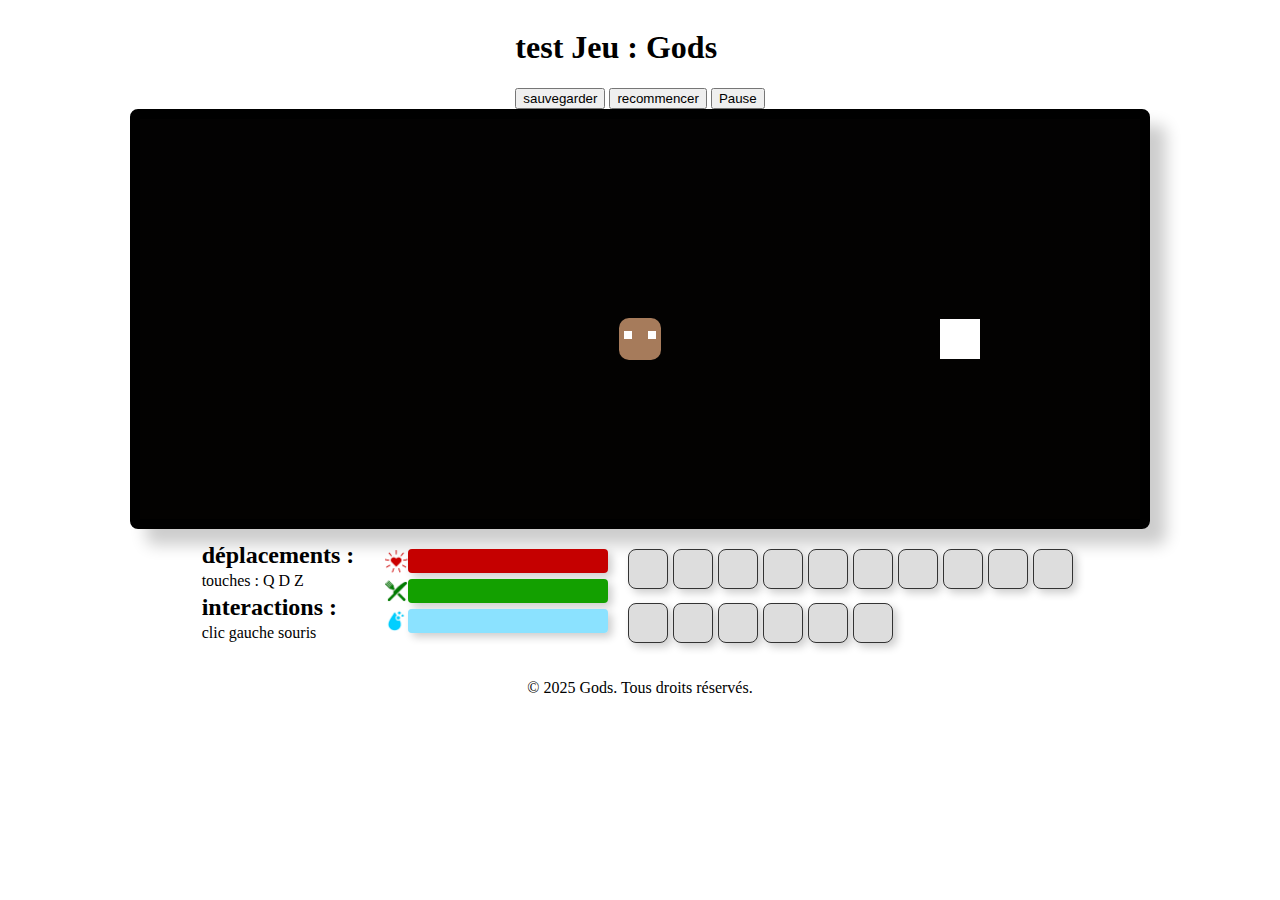
<file: index.html>
<!DOCTYPE html>
<html lang="fr">
  <head>
    <meta charset="UTF-8" />
    <title>gods</title>
    <meta name="viewport" content="width=device-width, initial-scale=1.0" />
    <meta name="description" content="jeu de survie" />
    <script src="./assets/scripts/actions.js" defer></script>
    <script src="./assets/scripts/blocs.js" defer></script>
    <script src="./assets/scripts/ciel.js" defer></script>
    <script src="./assets/scripts/game.js" defer></script>
    <script src="./assets/scripts/inventaire.js" defer></script>
    <script src="./assets/scripts/joueur.js" defer></script>
    <script src="./assets/scripts/mobs.js" defer></script>
    <script src="./assets/scripts/monde.js" defer></script>
    <script src="./assets/scripts/notifications.js" defer></script>
    <script src="./assets/scripts/physique.js" defer></script>
    <script src="./assets/scripts/sauvegarde.js" defer></script>
    <script src="./assets/scripts/score.js" defer></script>
    <script src="./assets/scripts/tooltip.js" defer></script>
    <script src="./assets/scripts/gods.js" defer></script>
    <link rel="stylesheet" href="./assets/styles/style.css" />
  </head>
  <body>
    <header>
      <h1>test Jeu : Gods</h1>
      <button id="boutonSauvegarder">sauvegarder</button>
      <button id="resetButton">recommencer</button>
      <button id="pauseButton">Pause</button>
    </header>
    <main>
      <div id="notifications"></div>
      <div id="pauseOverlay">
        <button id="resumeButton">
          <h2>jeu en pause</h2>
          <p><strong>Reprendre</strong></p>
        </button>
      </div>
      <div id="confirmResetOverlay">
        <div id="confirmBox">
          <p>
            Es-tu sûr de vouloir tout réinitialiser ? <br />
            (Efface toute la partie, y compris la sauvegarde)
          </p>
          <button id="confirmYes">Oui</button>
          <button id="confirmNo">Non</button>
        </div>
      </div>
      <div id="jeu">
        <canvas id="mondeCanvas" width="1000" height="400"></canvas>
        <div
          id="progress-container"
          style="
            display: none;
            position: absolute;
            top: 50%;
            left: 50%;
            transform: translate(-50%, -50%);
            width: 200px;
            height: 20px;
            border: 1px solid rgba(0, 0, 0, 0.5);
          "
        >
          <div
            id="progress-bar"
            style="
              height: 100%;
              width: 0%;
              background-color: rgba(0, 128, 0, 0.5);
            "
          ></div>
        </div>
        <!-- <div class="case" onclick="`handleClickCase(${x}," ${y})`></div> -->
        <div id="modale-bloc" class="modale-bloc modale-cachee">
          <div class="contenu-modale">
            <span id="fermer-modale" style="cursor: pointer; float: right"
              >❌</span
            >
            <div id="contenu-bloc"></div>
          </div>
        </div>
        <div id="modale-mouton" class="modale-mouton modale-cachee">
          <div class="contenu-modale">
            <span class="fermer-modale" onclick="fermerModaleMobs()">❌</span>
            <div id="contenu-mouton"></div>
          </div>
        </div>
        <div id="interface">
          <div id="touches">
            <h2>déplacements :</h2>
            <p>touches : Q D Z</p>
            <h2>interactions :</h2>
            <p>clic gauche souris</p>
          </div>
          <div id="hud">
            <div class="stats">
              <img src="./assets/images/icones/vie.png" />
              <div class="barre vie">
                <div class="remplissage" id="barreVie"></div>
              </div>
            </div>
            <div class="stats">
              <img src="./assets/images/icones/faim.png" />
              <div class="barre faim">
                <div class="remplissage" id="barreFaim"></div>
              </div>
            </div>
            <div class="stats">
              <img src="./assets/images/icones/oxygene.png" />
              <div class="barre air">
                <div class="remplissage" id="barreAir"></div>
              </div>
            </div>
          </div>
          <div id="inventaire"></div>
        </div>
      </div>
      <div id="curseur-personnalise"></div>
    </main>
    <footer>
      <p>&copy; 2025 Gods. Tous droits réservés.</p>
    </footer>
  </body>
</html>
</file>
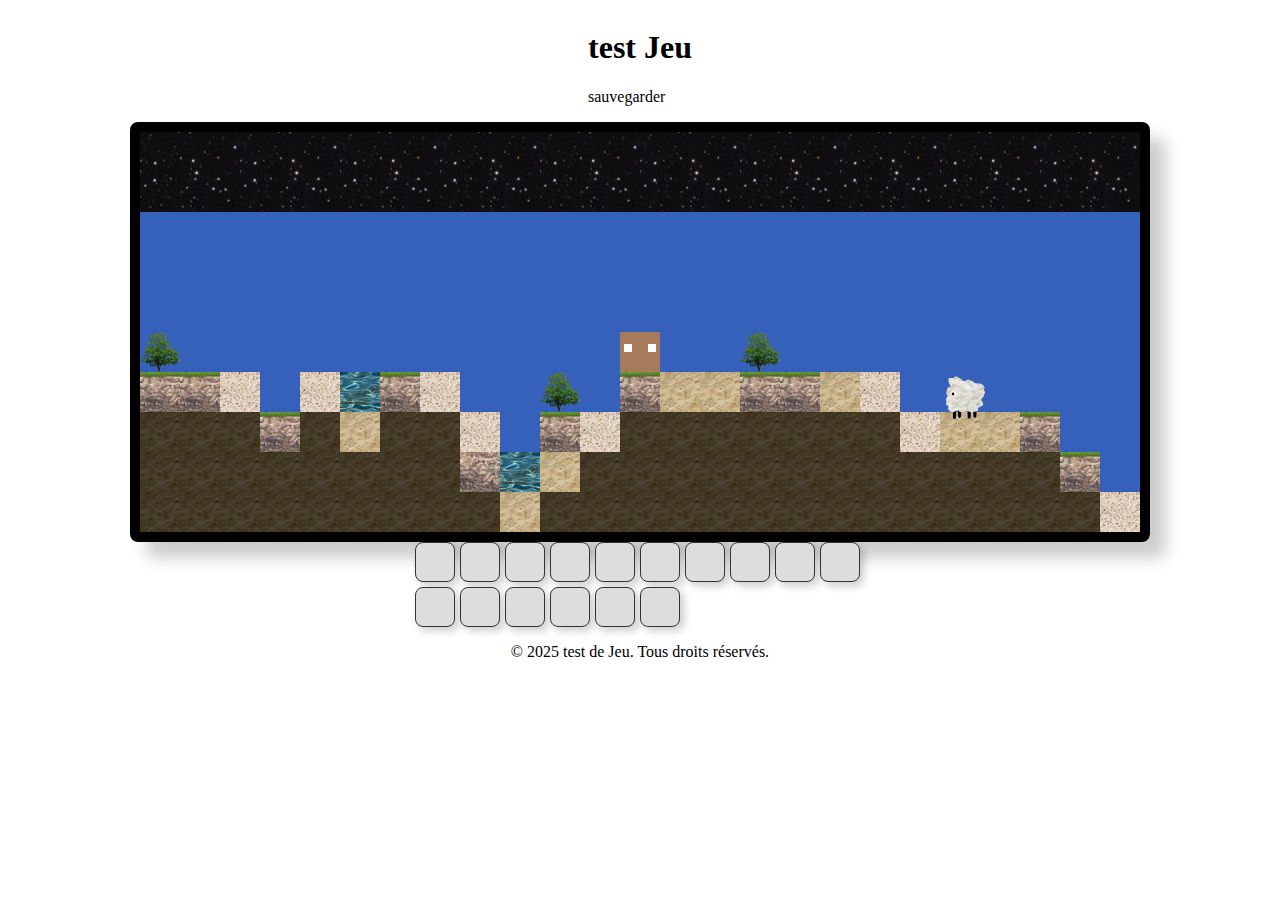
<file: gods.html>
<!DOCTYPE html>
<html lang="fr">
<head>
	<meta charset="UTF-8">
	<title>gods</title>
	<meta name="viewport" content="width=device-width, initial-scale=1.0">
	<meta name="description" content="jeu de survie">
    <script src="./assets/scripts/jugement.js" defer></script>
	<link rel="stylesheet" href="./assets/styles/style.css">
</head>
<body>
	<header>
		<h1>test Jeu</h1>
		<p id="boutonSauvegarder">sauvegarder</p>
	</header>
	<main>
		<div id="jeu">
			<canvas id="mondeCanvas" width="1000" height="400"></canvas>
			<div id="progress-container" style="display:none; position: absolute; top: 50%; left: 50%; transform: translate(-50%, -50%);
				width: 200px; height: 20px; border: 1px solid rgba(0, 0, 0, 0.5);">
				<div id="progress-bar" style="height: 100%; width: 0%; background-color: rgba(0, 128, 0, 0.5);"></div>
			</div>
			<div class="case" onclick=`handleClickCase(${x}, ${y})`></div>
			<div id="modale-bloc" class="modale-bloc modale-cachee">
				<div class="contenu-modale">
					<span id="fermer-modale" style="cursor:pointer; float:right;">❌</span>
					<div id="contenu-bloc"></div>
				</div>
			</div>
			<div id="modale-mouton" class="modale-mouton modale-cachee">
				<div class="contenu-modale">
					<span class="fermer-modale" onclick="fermerModaleMobs()">❌</span>
					<div id="contenu-mouton"></div>
				</div>
			</div>
			<div id="inventaire"></div>
		</div>
		<div id="curseur-personnalise"></div>
	</main>
	<footer>
		<p>&copy; 2025 test de Jeu. Tous droits réservés.</p>
	</footer>
</body>
</file>
<file: assets/styles/style.css>
* {
  box-sizing: border-box;
  user-select: none;
}
body {
  position: relative;
  display: flex;
  flex-direction: column;
  align-items: center;
  justify-content: end;
  cursor: default;
}
header {
  position: relative;
  height: 10%;
}
#jeu {
  position: relative;
  display: flex;
  flex-direction: column;
  align-items: center;
  height: 80%;
}
#mondeCanvas {
  border: 10px solid black;
  background-image: url(../images/blocs/etoiles.webp);
  box-shadow: 16px 16px 16px rgba(0, 0, 0, 0.2);
  border-radius: 8px;
}
footer {
  position: relative;
  height: 10%;
}
.modale-bloc,
.modale-mouton {
  position: fixed;
  top: 0;
  left: 0;
  width: 100%;
  height: 100%;
  background-color: rgba(0, 0, 0, 0.6);
  display: flex;
  justify-content: center;
  align-items: center;
  z-index: 1500;
}
.modale-cachee {
  display: none;
}
.contenu-modale {
  background: rgba(255, 255, 255, 0.6);
  padding: 20px;
  border-radius: 8px;
  width: 300px;
}
#contenu-bloc,
#contenu-mouton {
  display: flex;
  flex-direction: column;
}
#inventaire {
  display: flex;
  flex-direction: row;
  flex-wrap: wrap;
  gap: 5px;
  width: 450px;
}
.case-inventaire {
  width: 40px;
  height: 40px;
  border: 1px solid #333;
  background-color: #ddd;
  display: flex;
  align-items: center;
  justify-content: center;
  font-size: 12px;
  /* box-shadow: inset 0 0 3px rgba(0,0,0,0.3); */
  box-shadow: 4px 4px 8px rgba(0, 0, 0, 0.2);
  border-radius: 8px;
}
.case-inventaire img {
  border-radius: 8px;
}
#boutonSauvegarder {
  cursor: pointer;
}
#curseur-personnalise {
  position: absolute;
  pointer-events: none;
  display: none;
  z-index: 1600;
  background: rgba(255, 255, 255, 0.8);
  border: 1px solid #ccc;
  font-size: 14px;
}
#curseur-personnalise img {
  margin: 0;
  padding: 0;
  display: block;
}
.bouton-mouton {
  position: absolute;
  z-index: 1550;
  cursor: pointer;
}
#interface {
  display: flex;
  flex-direction: row;
  margin-top: 10px;
  padding: 10px;
  gap: 20px;
  justify-content: center;
}
#touches {
  display: flex;
  flex-direction: column;
  gap: 0;
  line-height: 0.5;
}
#touches h2 {
  margin: 0;
}
#hud {
  display: flex;
  flex-direction: column;
  gap: 6px;
  margin-left: 10px;
}
.barre {
  width: 200px;
  height: 24px;
  border-radius: 4px;
  box-shadow: 4px 4px 8px rgba(0, 0, 0, 0.2);
  background-color: #cccccc77;
  position: relative;
}
.stats {
  display: flex;
  flex-direction: row;
  height: 24px;
}
.barre.vie .remplissage {
  background-color: rgb(197, 0, 0);
}
.barre.faim .remplissage {
  background-color: rgb(19, 160, 0);
}
.barre.air .remplissage {
  background-color: rgb(139, 226, 255);
}
.remplissage {
  height: 100%;
  width: 100%;
  transition: width 0.3s linear;
  border-radius: 4px;
}
#pauseOverlay {
  position: absolute;
  top: 0;
  left: 0;
  width: 100%;
  height: 100%;
  background-color: rgba(0, 0, 0, 0.5);
  display: none;
  align-items: center;
  justify-content: center;
  z-index: 10;
}
#pauseOverlay button {
  font-size: 1.2em;
  padding: 1em 2em;
  background: rgba(255, 255, 255, 0.5);
  border: none;
  border-radius: 10px;
  cursor: pointer;
}
#confirmResetOverlay {
  position: fixed;
  top: 0;
  left: 0;
  width: 100%;
  height: 100%;
  background: rgba(0, 0, 0, 0.5);
  display: none;
  align-items: center;
  justify-content: center;
  z-index: 20;
}
#confirmBox {
  background: rgba(255, 255, 255, 0.5);
  padding: 2em;
  border-radius: 10px;
  text-align: center;
}
#confirmBox p {
  margin-bottom: 1em;
  font-size: 1.2em;
}
#confirmBox button {
  margin: 0 1em;
  padding: 0.5em 1em;
  font-size: 1em;
  cursor: pointer;
}
#notifications {
  position: fixed;
  top: 20px;
  right: 20px;
  display: flex;
  flex-direction: column;
  gap: 10px;
  z-index: 50;
}
.notification {
  background: #4caf50;
  color: white;
  padding: 1em;
  border-radius: 8px;
  box-shadow: 0 2px 10px rgba(0, 0, 0, 0.2);
  opacity: 0;
  animation: fadeInOut 1.5s forwards;
}
@keyframes fadeInOut {
  0% {
    opacity: 0;
    transform: translateY(-10px);
  }
  10% {
    opacity: 1;
    transform: translateY(0);
  }
  90% {
    opacity: 1;
    transform: translateY(0);
  }
  100% {
    opacity: 0;
    transform: translateY(-10px);
  }
}
</file>
